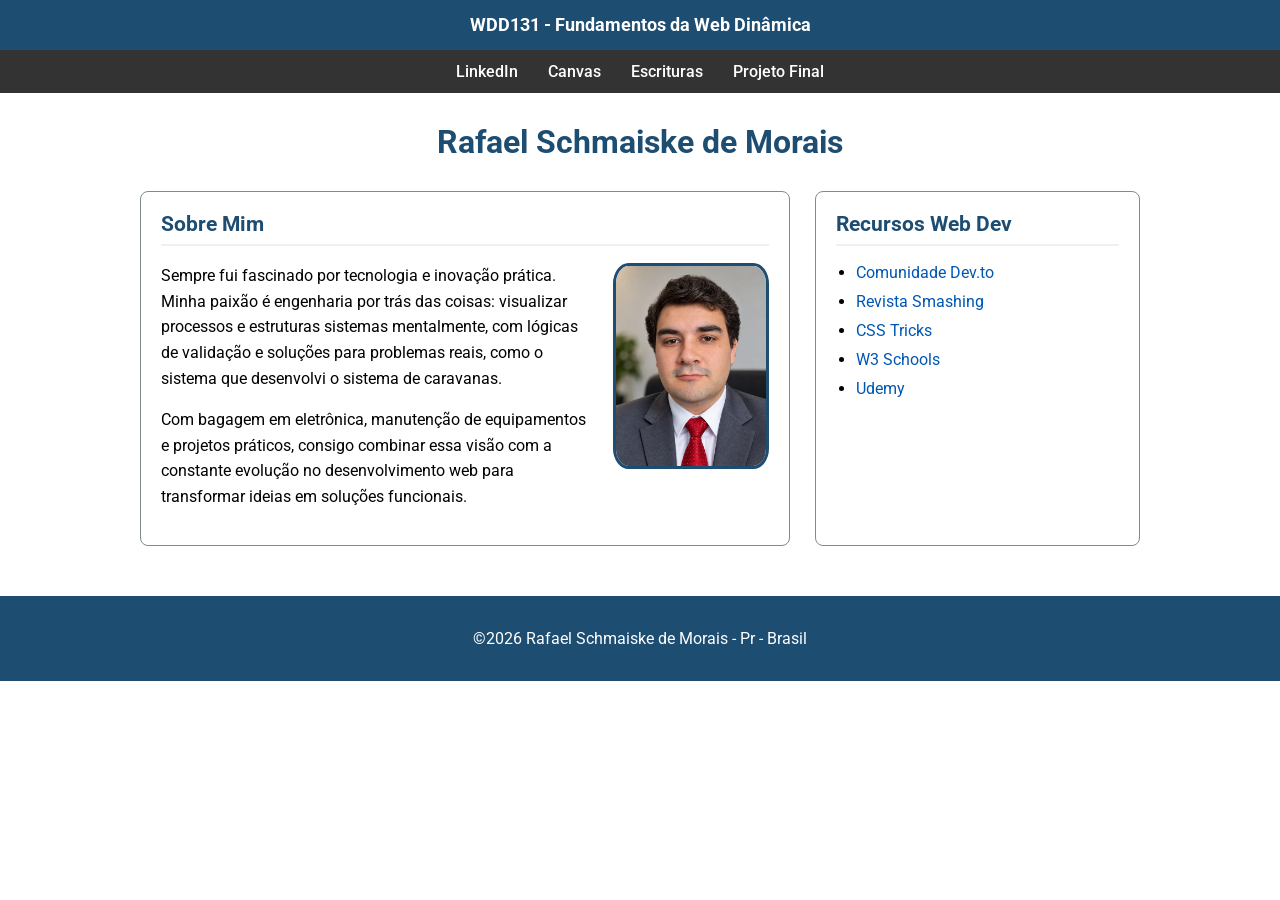
<file: index.html>
<!DOCTYPE html>
<html lang="en">
<head>
    <meta charset="UTF-8">
    <meta name="viewport" content="width=device-width, initial-scale=1.0">
    <meta name="description" content="WDD 131 - Fundamentos da Web Dinâmica - Rafael Schmaiske de Morais - Conteúdo da disciplina de desenvolvimento de software">
    <meta name="author" content="Rafael Schmaiske de Morais">
    <title>WDD 131 - Fundamentos da Web Dinâmica - Rafael Schmaiske de Morais</title>
    <link rel="stylesheet" href="estilos/base.css">
    <script src="scripts/obterdatas.js" defer></script>
    
    <link href="https://fonts.googleapis.com/css2?family=Roboto:wght@400;500;700&display=swap" rel="stylesheet">
    <link rel="preconnect" href="https://fonts.googleapis.com">
    <link rel="preconnect" href="https://fonts.gstatic.com" crossorigin>
    
</head>
<body>
    <header>
        <span id="titulo-curso">WDD131 - Fundamentos da Web Dinâmica</span>
        <nav>
            <a href="https://www.linkedin.com/in/rafaelschmaiskedemorais/" target="_blank">LinkedIn</a>
            <a href="https://byupw.instructure.com/" target="_blank">Canvas</a>
            <a href="https://www.churchofjesuschrist.org/study/scriptures?lang=por" target="_blank">Escrituras</a>
            <a href="#" target="_blank">Projeto Final</a>
        </nav>
    </header>
    <main>
        <h1>Rafael Schmaiske de Morais</h1>

        <div class="content-grid">
            <section class="card">
                <h2>Sobre Mim</h2>
                <div class="card-conteudo">
                    <img src="imagens/perfil.jpeg" alt="Foto de Rafael Schmaiske de Morais">
                    <p>Sempre fui fascinado por tecnologia e inovação prática. Minha paixão é engenharia por trás das coisas: visualizar processos e estruturas sistemas mentalmente, com lógicas de validação e soluções para problemas reais, como o sistema que desenvolvi o sistema de caravanas. </p>
                    <p>Com bagagem em eletrônica, manutenção de equipamentos e projetos práticos, consigo combinar essa visão com a constante evolução no desenvolvimento web para transformar ideias em soluções funcionais.</p>
                </div>
            </section>
        
        
            <section class="card">
                <h2>Recursos Web Dev</h2>
                <div class="card-conteudo">
                    <ul>
                        <li><a href="https://dev.to" target="_blank">Comunidade Dev.to</a></li>
                        <li><a href="https://www.smashingmagazine.com" target="_blank">Revista Smashing</a></li>
                        <li><a href="https://css-tricks.com" target="_blank">CSS Tricks</a></li>
                        <li><a href="https://www.w3schools.com" target="_blank">W3 Schools</a></li>
                        <li><a href="https://www.udemy.com" target="_blank">Udemy</a></li>
                    </ul>
                </div>
            </section>
        </div>
    </main>
    <footer>
        <p>&copy;<span id="anoatual"></span> Rafael Schmaiske de Morais - Pr - Brasil</p>
        <p id="ultimaModificacao"></p>
    </footer>
</body>
</html>
</file>
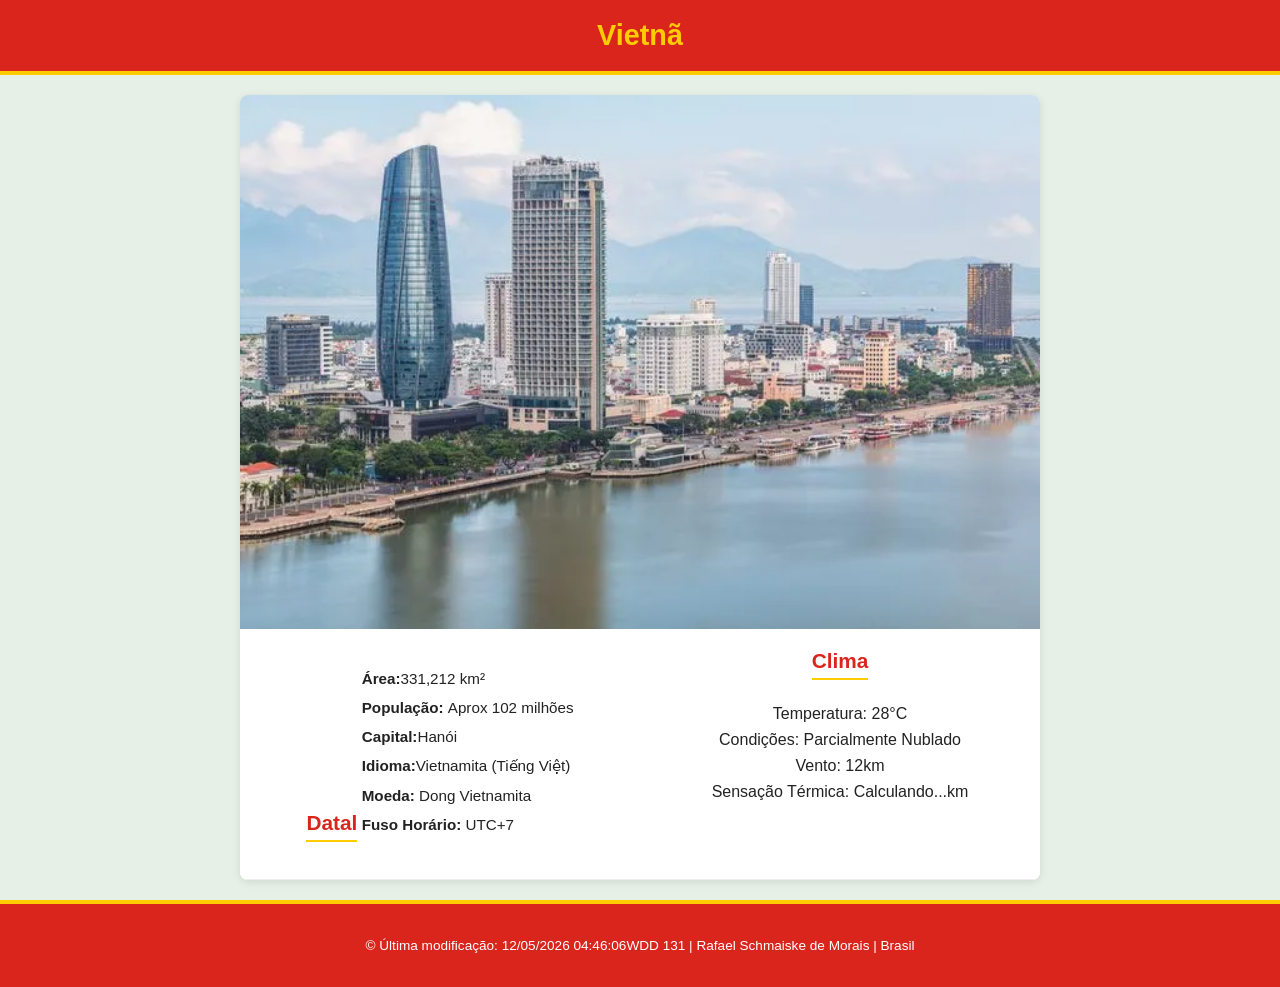
<file: local.html>
<!DOCTYPE html>
<html lang="en-US">
<head>
    <meta charset="UTF-8">
    <meta name="viewport" content="width=device-width, initial-scale=1">
    <title>WDD 131 - Tarefa: Página do Local</title>
    <meta name="description" content="Página web sobre um local específico desenvolvido para a disciplina WDD 131">
    <meta name="author" content="Rafael Schmaiske de Morais">
    
    <link rel="stylesheet" href="estilos/local.css">

    <script src="scripts/local.js" defer></script>

</head>
<body>
    <header>
        <h1>Vietnã</h1>
    </header>

    <main>

        <section class="hero">
            <picture>
                <source media="(min-width: 768px)" srcset="imagens/vietna-grande.webp">
                <img src="imagens/vietna-pequeno.webp" alt="Rua no Vietnã" loading="lazy">
            </picture>
        </section>

        <section class="card">
            <h2>Datal</h2>
            <ul class="data-list">
                <li><strong>Área:</strong>331,212 km²</li>
                <li><strong>População: </strong>Aprox 102 milhões</li>
                <li><strong>Capital:</strong>Hanói</li>
                <li><strong>Idioma:</strong>Vietnamita (Tiếng Việt)</li>
                <li><strong>Moeda:</strong> Dong Vietnamita</li>
                <li><strong>Fuso Horário:</strong> UTC+7</li>
            </ul>
        </section>

        <section class="card">
            <h2>Clima</h2>
            <div class="weather-content">
                <span class="weather-icon"></span>
                <p>Temperatura: <span id="temp">28</span>°C</p>
                <p>Condições: Parcialmente Nublado</p>
                <p>Vento: <span id="wind">12</span>km</p>
                <p>Sensação Térmica: <span id="weather">Calculando...</span>km</p>
            </div>
        </section>
    </main>

    <footer>
        <p>&copy; <span id="currentyear"></span>WDD 131 | Rafael Schmaiske de Morais | Brasil</p>
        <p id="lastModified"></p>
    </footer>
</body>
</html>
</file>
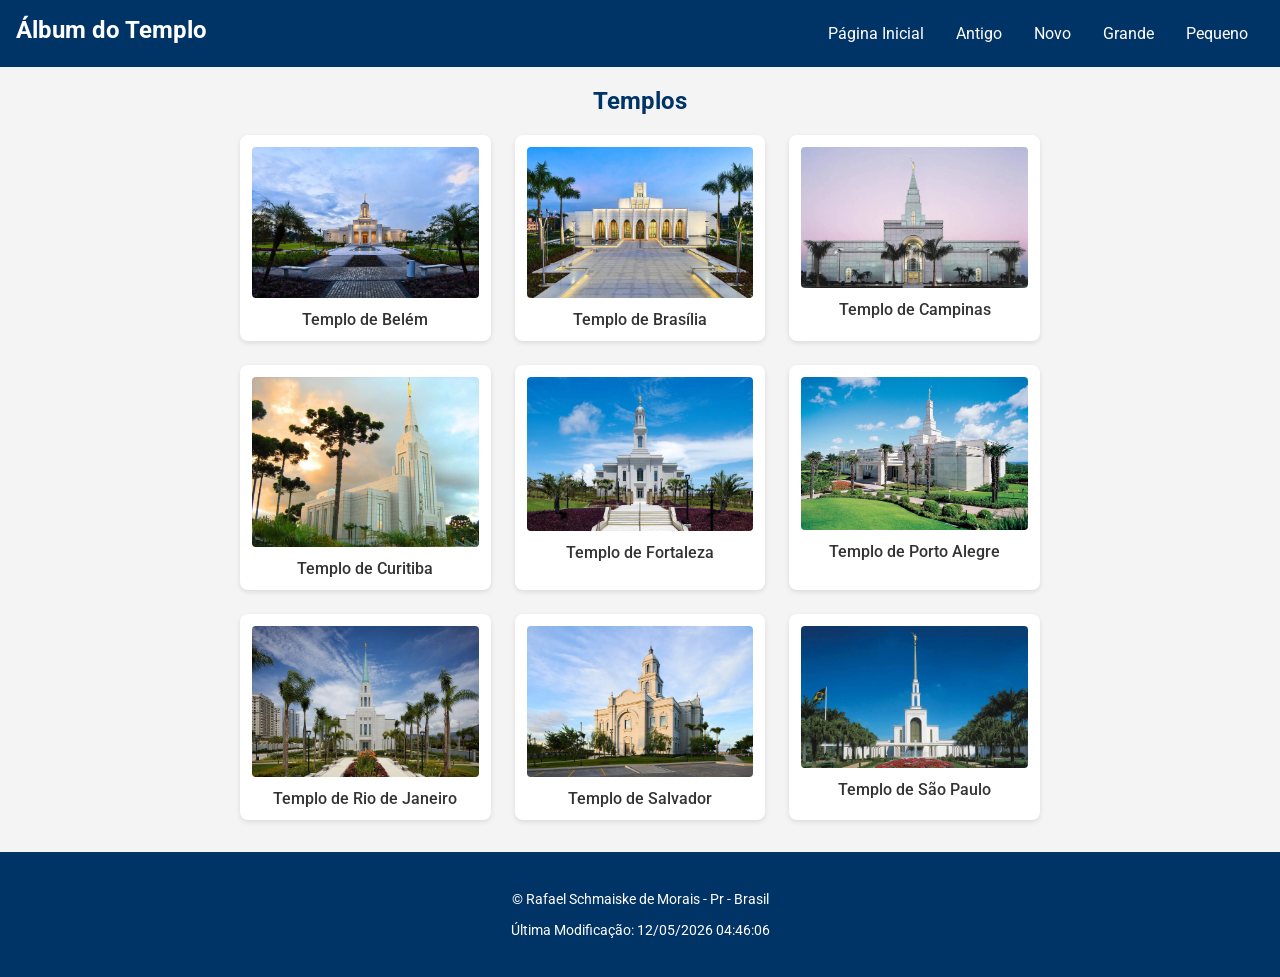
<file: templos.html>
<!DOCTYPE html>
<html lang="en">
<head>
    <meta charset="UTF-8">
    <meta name="viewport" content="width=device-width, initial-scale=1.0">
    <meta name="description" content="WDD 131 - Fundamentos da Web Dinâmica - Rafael Schmaiske de Morais - Página album de imagens de templos da disciplina de desenvolvimento de software">
    <meta name="author" content="Rafael Schmaiske de Morais">
    
    <title>Álbum do templo - WDD 131</title>

    

    <link rel="preconnect" href="https://fonts.googleapis.com">
    <link rel="preconnect" href="https://fonts.gstatic.com" crossorigin>
    <link href="https://fonts.googleapis.com/css2?family=Roboto:wght@300;400;700&display=swap" rel="stylesheet">

    <link rel="stylesheet" href="estilos/templos.css">
    <link rel="stylesheet" href="estilos/templos-grandes.css" media="screen and (min-width: 768px)">

    <script src="scripts/templos.js" defer></script>

</head>
<body>
    <header>
        <h1>Álbum do Templo</h1>
        <a id="menu" href="#"></a>
        <nav>
            <ul class="navigation">
                <li><a href="#">Página Inicial</a></li> 
                <li><a href="#">Antigo</a></li>  
                <li><a href="#">Novo</a></li>  
                <li><a href="#">Grande</a></li> 
                <li><a href="#">Pequeno</a></li>
            </ul> 
        </nav>
    </header>
    <main>
        <h2>Templos</h2>
        <div class="res-grid">
            <figure>
                <img src="imagens/templo_belem.jpg" alt="Templo de Belém">
                <figcaption>Templo de Belém</figcaption>
            </figure>
            <figure>
                <img src="imagens/templo_brasilia.jpg" alt="Templo de Brasília">
                <figcaption>Templo de Brasília</figcaption>
            </figure>
            <figure>
                <img src="imagens/templo_campinas.jpg" alt="Templo de Campinas">
                <figcaption>Templo de Campinas</figcaption>
            </figure>
            <figure>
                <img src="imagens/templo_curitiba.jpg" alt="Templo de Curitiba">
                <figcaption>Templo de Curitiba</figcaption>
            </figure>
            <figure>
                <img src="imagens/templo_fortaleza.jpg" alt="Templo de Fortaleza">
                <figcaption>Templo de Fortaleza</figcaption>
            </figure>
            <figure>
                <img src="imagens/templo_porto_alegre.jpg" alt="Templo de Porto Alegre">
                <figcaption>Templo de Porto Alegre</figcaption>
            </figure>
            <figure>
                <img src="imagens/templo_rio_de_janeiro.jpg" alt="Templo de Rio de Janeiro">
                <figcaption>Templo de Rio de Janeiro</figcaption>
            </figure>
            <figure>
                <img src="imagens/templo_salvador.jpg" alt="Templo de Salvador">
                <figcaption>Templo de Salvador</figcaption>
            </figure>
            <figure>
                <img src="imagens/templo_sao_paulo.jpg" alt="Templo de São Paulo">
                <figcaption>Templo de São Paulo</figcaption>
            </figure>
        </div>
    </main>
    <footer>
        <p>&copy;<span id="anoatual"></span> Rafael Schmaiske de Morais - Pr - Brasil</p>
        <p>Última Modificação: <span id="UltimaModificacao"></span></p>
    </footer>
</body>
</html>
</file>
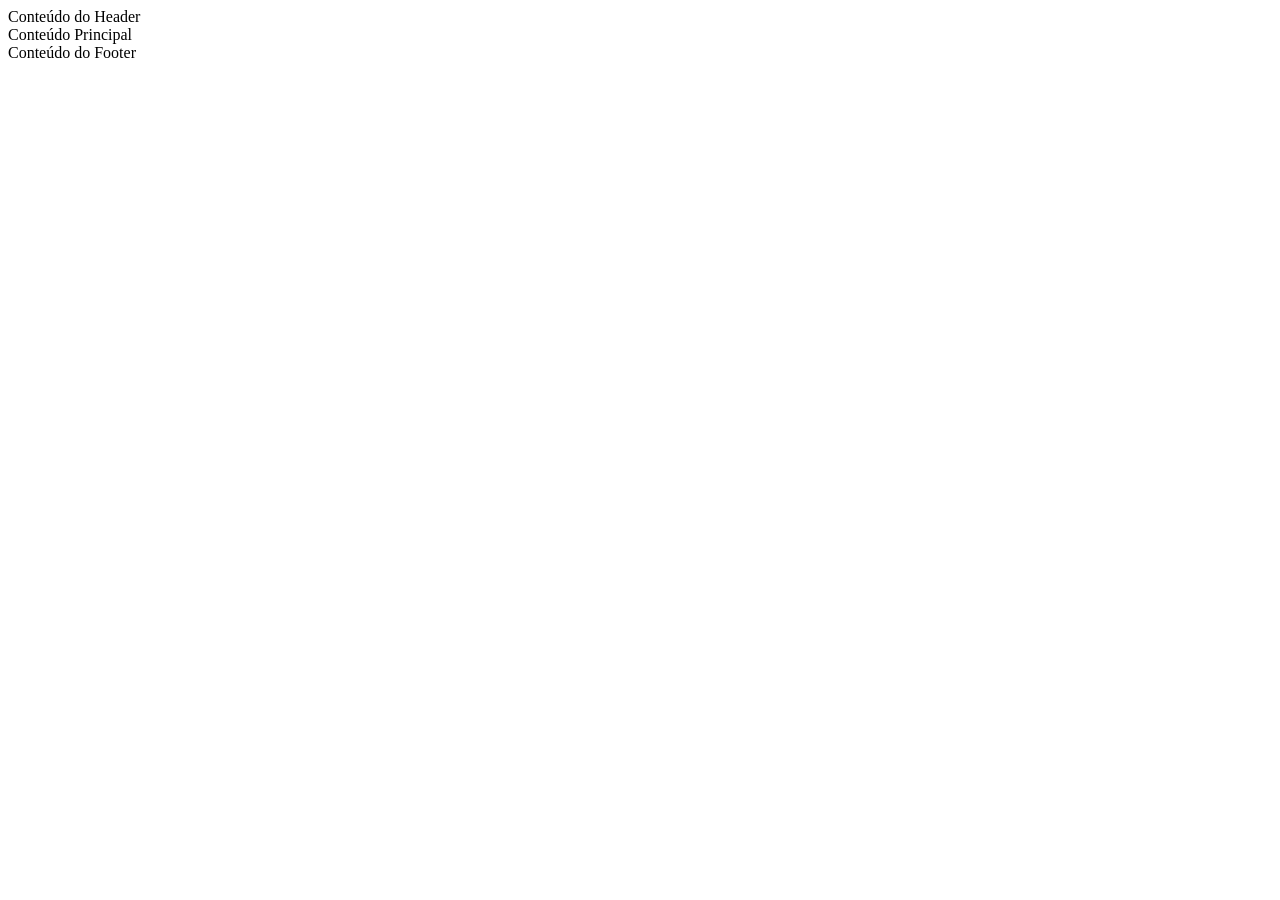
<file: semana01/layout-bascio.html>
<!DOCTYPE html>
<html lang="en">
<head>
    <meta charset="UTF-8">
    <meta name="viewport" content="width=device-width, initial-scale=1.0">
    <title>Document</title>
</head>
<body>
    <header>
        Conteúdo do Header
        <nav></nav>
    </header>
    <main>
        Conteúdo Principal
    </main>
    <footer>
        Conteúdo do Footer
    </footer>
</body>
</html>
</file>
<file: estilos/base.css>
:root {
    --cor-primaria: #1e4d72; /* Azul escuro*/
    --nav-bg-cor: #333333; /* Cinza escuro para navegação*/
    --texto-principal: #000000; /* Cor padrão para texto*/
    --texto-claro: #ffffff; /* Texto claro */
    --destaque: #f1c40f; /* Cor Amarela para destacar */
    --borda-cartoes: #7f8c8d; /* Cor da borda dos cartões */
    --link-cor: #0056b3; /*Cor para os Links */
    --arredondamento-cartoes: 8px; /* Arredondamento */
}

body {
    font-family: 'Roboto', Arial, sans-serif;
    margin: 0;
    padding: 0;
    background-color: var(--texto-claro);
    color: var(--texto-principal);
}

header {
    background-color: var(--cor-primaria);
    color: var(--texto-claro);
    text-align: center;
}

#titulo-curso {
    display: block;
    padding: 15px;
    font-size: 1.1rem;
    font-weight: bold;
}

nav{
    background-color: var(--nav-bg-cor);
    display: flex;
    justify-content: center;
    gap: 30px;
    padding: 12px 0;
}

nav a {
    color: var(--texto-claro);
    text-decoration: none;
    font-weight: 500;
}

nav a:hover {
    text-decoration: underline;
    color: var(--destaque);
}

main {
    max-width: 1000px;
    margin: 30px auto;
    padding: 0 20px;
}

h1{
    text-align: center;
    color: var(--cor-primaria);
    margin-bottom: 30px;
}

.content-grid {
    display: grid;
    grid-template-columns: 2fr 1fr;
    gap: 25px;
}

.card {
    border: 1px solid var(--borda-cartoes);
    border-radius: var(--arredondamento-cartoes);
    padding: 20px;
    background-color: var(--texto-claro);
}

.card h2 {
    margin-top: 0;
    color: var(--cor-primaria);
    font-size: 1.3rem;
    border-bottom: 2px solid #f0f0f0;
    padding-bottom: 8px;
}

.card-conteudo p {
    line-height: 1.6;
    margin-bottom: 15px;
}

.card-conteudo ul {
    padding-left: 20px;
    margin: 0;
}

.card-conteudo li {
    margin-bottom: 10px;
}

.card-conteudo img {
    float: right;
    width: 150px;
    height: auto;
    border-radius: 10%;
    margin-left: 20px;
    margin-bottom: 15px;
    border: 3px solid var(--cor-primaria);
}
.card-conteudo a {
    color: var(--link-cor);
    text-decoration: none;
}

.card-conteudo a:hover {
    text-decoration: underline;
}

footer{
    background-color: var(--cor-primaria);
    color: var(--texto-claro);
    text-align: center;
    padding: 25px;
    margin-top: 50px;
}

footer p {
    margin: 8px 0;
}

#ultimaModificacao {
    color: var(--destaque);
    font-size: 0.9rem;
}
</file>
<file: estilos/local.css>
:root{
    --primary-color: #da251d;
    --secondary-color: #f9f9f9;
    --text-color: #222222;
    --accent-color: #ffcc00;
    --bg--color: #e6f0e6;
    --card-bg: #ffffff;
    --font-family: Arial, sans-serif;
}

body {
    font-family: var(--font-family);
    margin: 0;
    padding: 0;
    color: var(--text-color);
    background-color: var(--bg--color);
}

header {
    background-color: var(--primary-color);
    color: var(--accent-color);
    text-align: center;
    padding: 1.2rem;
    border-bottom: 4px solid var(--accent-color);
}

header h1{
    margin: 0;
    font-size: 1.8rem;
}

main {
    max-width: 600px;
    margin: 20px auto;
    background-color: var(--card-bg);
    box-shadow: 0 2px 8px rgba(0, 0, 0, 0.1);
    border-radius: 8px;
    overflow: hidden;
}

.hero img, .hero picture {
    width: 100%;
    height: auto;
    display: block;
}

.card {
    background-color: var(--card-bg);
    border-bottom: 1px solid #eee;
    text-align: center;
    padding: 20px;
}

.card h2 {
    font-size: 1.3rem;
    margin-top: 0;
    color: var(--primary-color);
    border-bottom: 2px solid var(--accent-color);
    padding-bottom: 5px;
    display: inline-block;
}

.card ul {
    list-style: none;
    padding: 0;
    margin: 15px 0 0 0;
    text-align: left;
    display: inline-block;
}

.card ul li {
    padding: 6px 0;
    font-size: 0.95rem;
}

.weather-icon {
    font-size: 3rem;
    margin-bottom: 10px;
}

.weather-content p {
    margin: 8px 0;
}

footer {
    text-align: center;
    padding: 20px;
    background-color: var(--primary-color);
    color: #fff;
    font-size: 0.85rem;
    border-top: 4px solid var(--accent-color);
}

@media (min-width: 768px) {
    main{
        max-width: 800px;
        display: grid;
        grid-template-columns: 1fr 1fr;
        gap: 0px;
    }
    .hero {
        grid-column: 1 / -1;
    }
}
</file>
<file: estilos/templos.css>
body {
    font-family: 'Roboto', sans-serif;
    margin: 0;
    padding: 0;
    background-color: #f4f4f4;
    color: #333333;
}

header {
    background-color: #003366;
    color: #ffffff;
    padding: 1rem;
    display: flex;
    justify-content: space-between;
    position: relative;
}

header h1 {
    font-size: 1.5rem;
    margin: 0;
}

#menu{
    font-size: 1.5rem;
    font-weight: bold;
    text-decoration: none;
    color: #ffffff;
    display: block;
    padding: 0.5rem;
}

#menu::before {
    content: "=";
}

#menu.open::before {
    content: "X";
}

nav {
    background-color: #002244;
    position: absolute;
    top: 100%;
    left: 0;
    width: 100%;
    display: none;
}

nav.open {
    display: block;
}

.navigation{
    list-style: none;
    margin: 0;
    padding: 0;
    display: flex;
    flex-direction: column;
}

.navigation li a {
    display: block;
    padding: 1rem;
    text-align: center;
    color: #ffffff;
    text-decoration: none;
    transition: background-color 0.3s;
}

.navigation li a:hover {
    background-color: #004080;
}

main{
    max-width: 800px;
    margin: 1rem auto;
    padding: 0 1rem;
}

main h2 {
    text-align: center;
    color: #003366;
}

.res-grid {
   display: grid;
   grid-template-columns: 1fr;
   gap: 1.5rem;
   margin: 0;
   padding: 0;
}

figure {
    background-color: #ffffff;
    margin: 0;
    padding: 0.75rem;
    border-radius: 8px;
    box-shadow: 0 2px 5px #0000001a;
    text-align: center;
}


figure img {
    width: 100%;
    height: auto;
    border-radius: 4px;
}

figcaption {
    margin-top: 0.5rem;
    font-weight: 500;
    color: #333333;
}

footer {
    background-color: #003366;
    color: #ffffff;
    text-align: center;
    padding: 1.5rem;
    margin-top: 2rem;
    font-size: 0.9rem;
}
</file>
<file: estilos/templos-grandes.css>
@media screen and (min-width: 768px) {

header {
    justify-content: space-between;
}

#menu {
    display: none;
}

nav {
    display: flex;
    position: static;
    background-color: transparent;
    width: auto;
}

.navigation {
    flex-direction: row;
}

.navigation li a {
    padding: 0.5rem 1rem;
}

.res-grid {
    grid-template-columns: repeat(3, 1fr);
}

}
</file>
